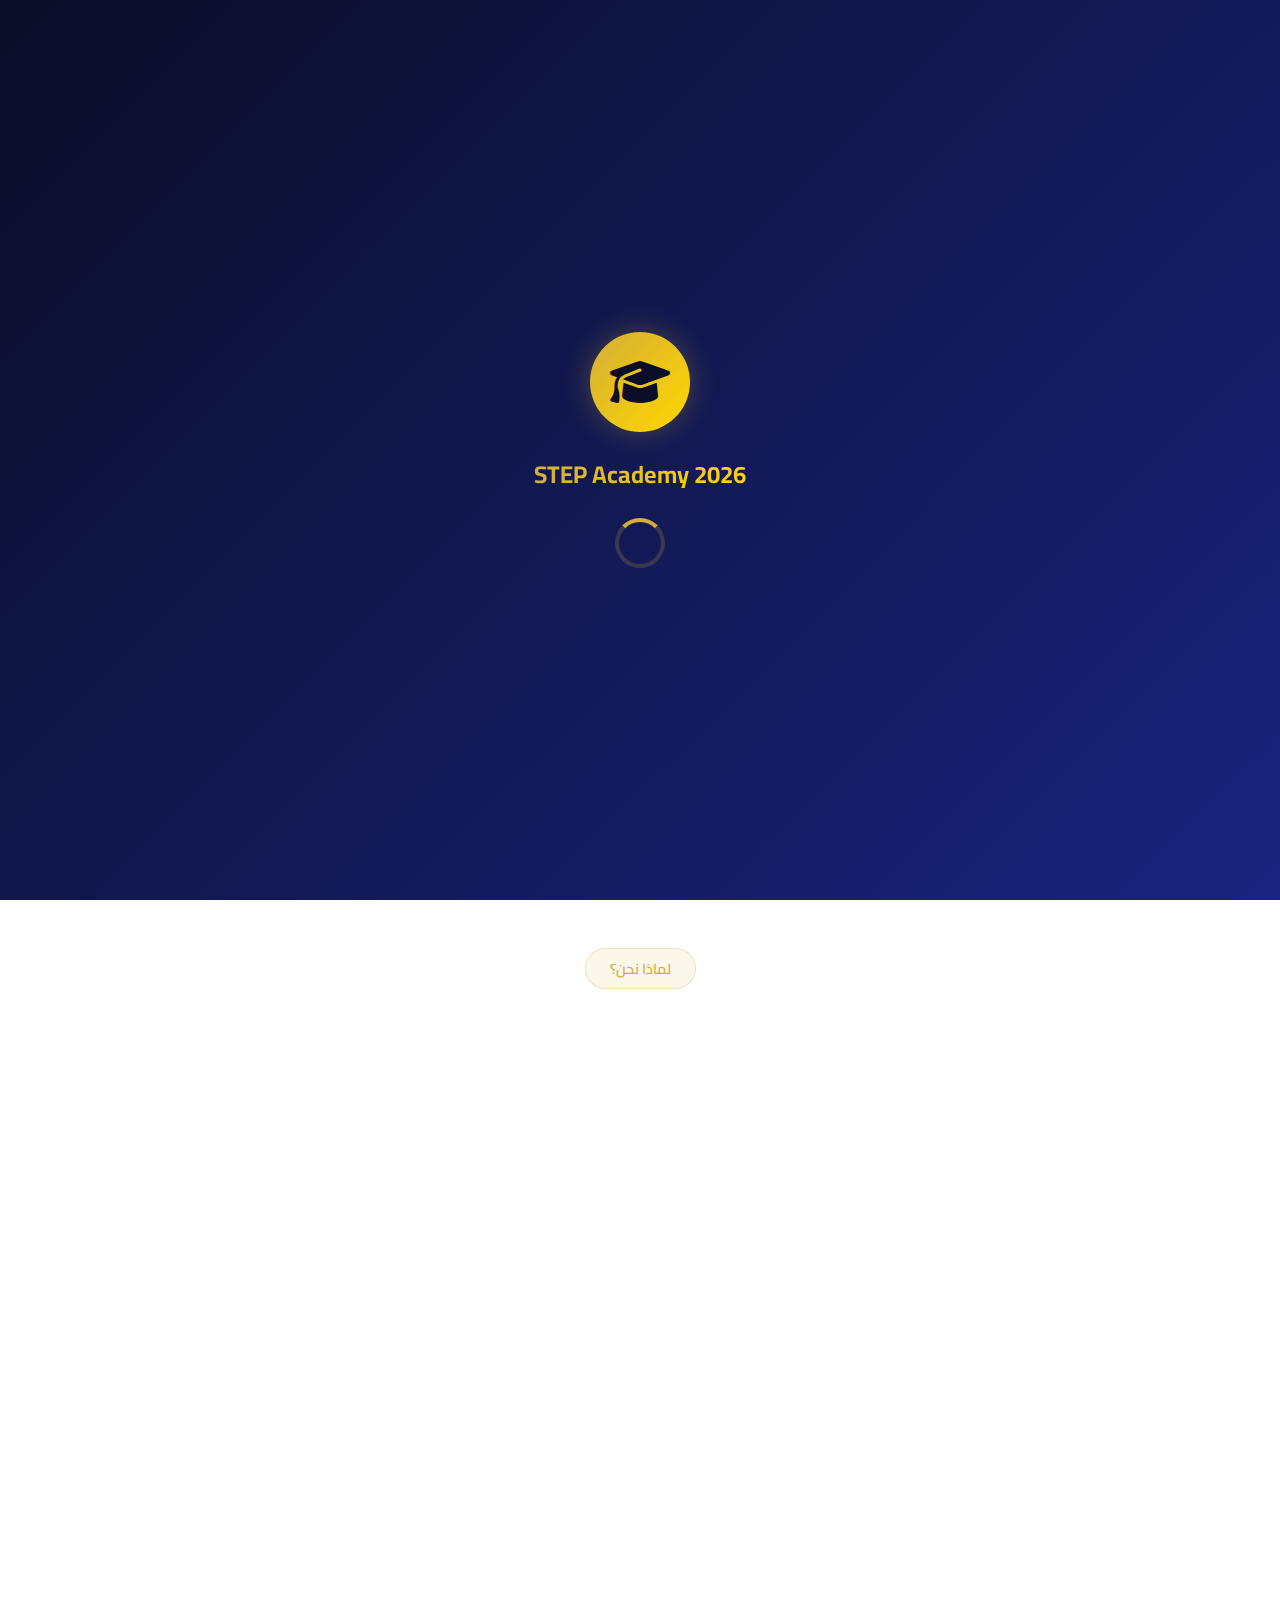
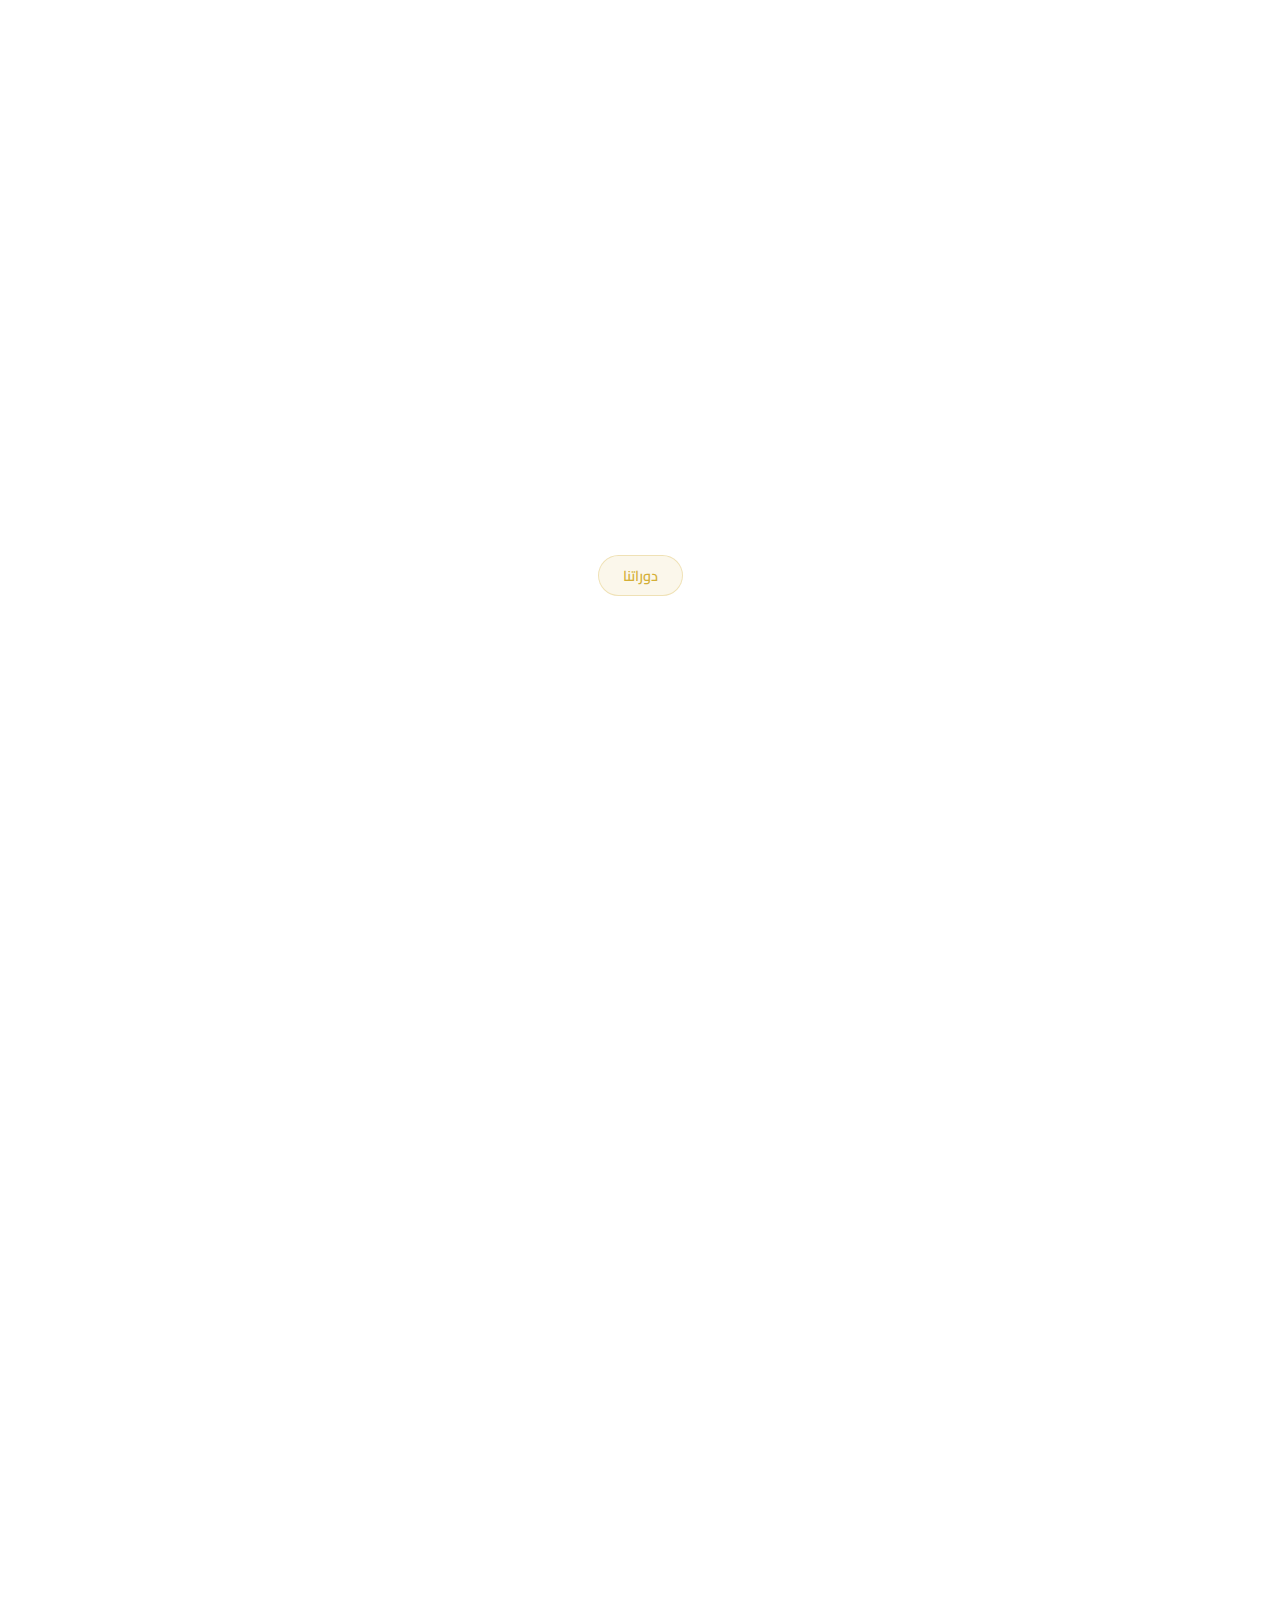
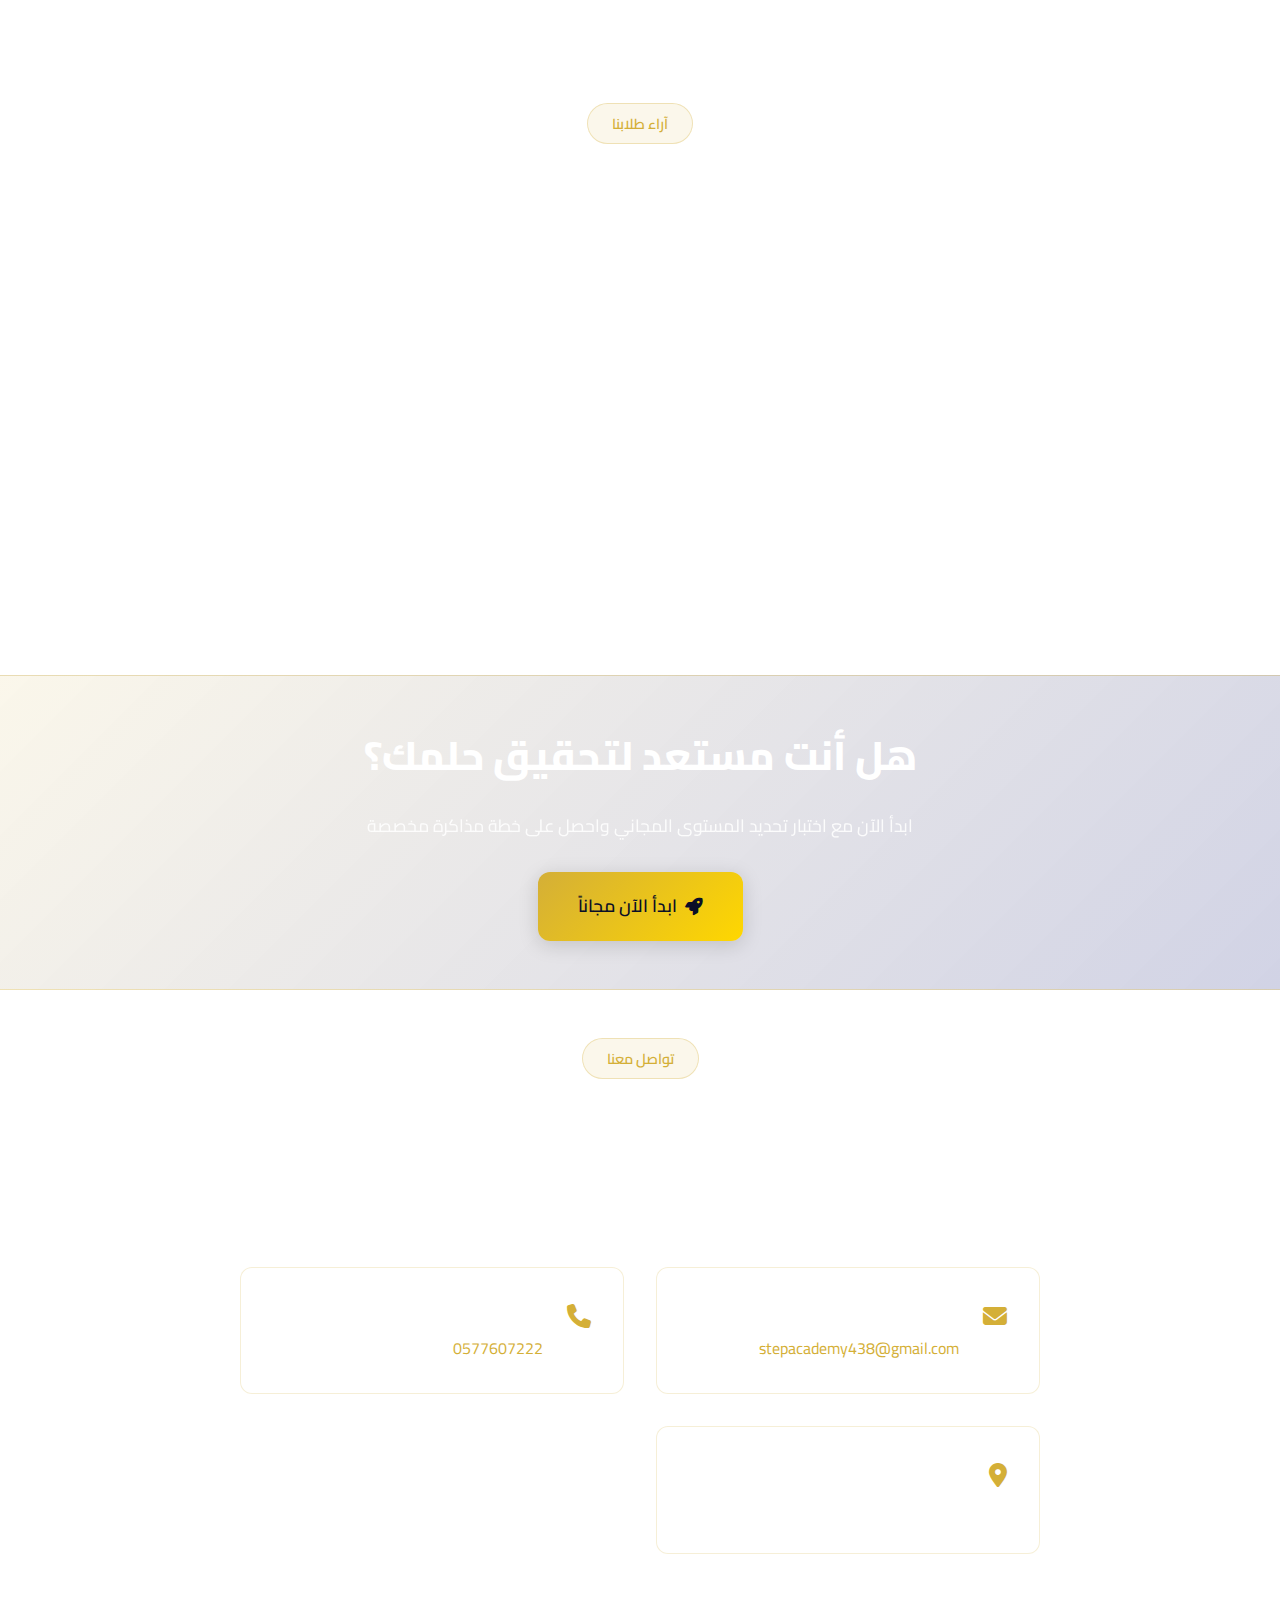
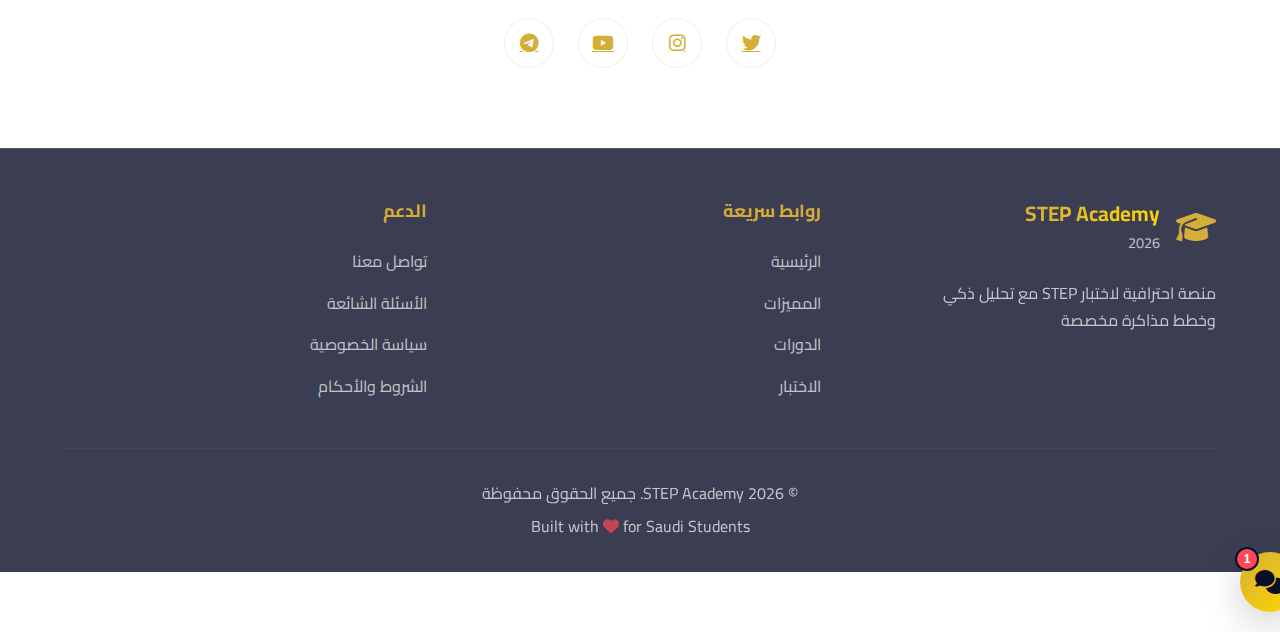
<file: index.html>
<!DOCTYPE html>
<html lang="ar" dir="rtl">
<head>
    <meta charset="UTF-8">
    <meta name="viewport" content="width=device-width, initial-scale=1.0, viewport-fit=cover">
    <meta name="description" content="منصة STEP Academy 2026 - احترافية لاختبار تحديد المستوى STEP مع تحليل ذكي وخطط مذاكرة مخصصة">
    <meta name="keywords" content="STEP, اختبار ستيب, تحديد المستوى, دورات انجليزي, أكاديمية عايد">
    <meta name="author" content="STEP Academy 2026">
    <meta name="theme-color" content="#D4AF37">
    
    <!-- PWA Meta Tags -->
    <meta name="mobile-web-app-capable" content="yes">
    <meta name="apple-mobile-web-app-capable" content="yes">
    <meta name="apple-mobile-web-app-status-bar-style" content="black-translucent">
    <meta name="apple-mobile-web-app-title" content="STEP 2026">
    
    <!-- Open Graph / Social -->
    <meta property="og:type" content="website">
    <meta property="og:title" content="STEP Academy 2026 - أكاديمية ستيب">
    <meta property="og:description" content="اختبار تحديد المستوى الذكي مع خطط مذاكرة مخصصة">
    <meta property="og:image" content="/icons/icon-512x512.png">
    
    <title>STEP Academy 2026 - أكاديمية ستيب | اختبار تحديد المستوى</title>
    
    <!-- Fonts -->
    <link rel="preconnect" href="https://fonts.googleapis.com">
    <link rel="preconnect" href="https://fonts.gstatic.com" crossorigin>
    <link href="https://fonts.googleapis.com/css2?family=Cairo:wght@300;400;500;600;700;800;900&family=Tajawal:wght@300;400;500;700;900&display=swap" rel="stylesheet">
    
    <!-- Font Awesome -->
    <link rel="stylesheet" href="https://cdn.jsdelivr.net/npm/@fortawesome/fontawesome-free@6.4.0/css/all.min.css">
    
    <!-- Manifest -->
    <link rel="manifest" href="/manifest.json">
    
    <!-- Icons -->
    <link rel="icon" type="image/png" sizes="32x32" href="/icons/icon-72x72.png">
    <link rel="apple-touch-icon" href="/icons/icon-192x192.png">
    
    <!-- Stylesheet -->
    <link rel="stylesheet" href="/css/styles.css">
</head>
<body>
    <!-- Install PWA Banner -->
    <div id="installBanner" class="install-banner hidden">
        <div class="install-content">
            <i class="fas fa-download"></i>
            <div class="install-text">
                <h4>ثبّت التطبيق</h4>
                <p>للحصول على أفضل تجربة</p>
            </div>
            <button id="installBtn" class="btn-install">تثبيت</button>
            <button id="dismissInstall" class="btn-dismiss">&times;</button>
        </div>
    </div>

    <!-- Loading Screen -->
    <div id="loadingScreen" class="loading-screen">
        <div class="loading-content">
            <div class="logo-loader">
                <i class="fas fa-graduation-cap"></i>
            </div>
            <h2 class="loading-text">STEP Academy 2026</h2>
            <div class="loading-spinner"></div>
        </div>
    </div>

    <!-- Header -->
    <header class="header">
        <nav class="navbar">
            <div class="container">
                <div class="nav-brand">
                    <i class="fas fa-graduation-cap brand-icon"></i>
                    <div class="brand-text">
                        <h1>STEP Academy</h1>
                        <span>2026</span>
                    </div>
                </div>
                <button class="nav-toggle" id="navToggle">
                    <span></span>
                    <span></span>
                    <span></span>
                </button>
                <ul class="nav-menu" id="navMenu">
                    <li><a href="#home" class="nav-link active">الرئيسية</a></li>
                    <li><a href="#features" class="nav-link">المميزات</a></li>
                    <li><a href="#courses" class="nav-link">الدورات</a></li>
                    <li><a href="#testimonials" class="nav-link">التقييمات</a></li>
                    <li><a href="#contact" class="nav-link">تواصل معنا</a></li>
                    <li><a href="dashboard.html" class="nav-link"><i class="fas fa-user-circle"></i> حسابي</a></li>
                </ul>
            </div>
        </nav>
    </header>

    <!-- Hero Section -->
    <section id="home" class="hero">
        <div class="hero-background">
            <div class="animated-bg"></div>
        </div>
        <div class="container">
            <div class="hero-content">
                <div class="hero-badge">
                    <i class="fas fa-star"></i>
                    <span>أكثر من 100,000 طالب اجتازوا STEP معنا</span>
                </div>
                <h2 class="hero-title">
                    حقق حلمك في 
                    <span class="highlight">اختبار STEP</span>
                </h2>
                <p class="hero-description">
                    منصة احترافية متكاملة لاختبار تحديد المستوى مع تحليل ذكي وخطط مذاكرة مخصصة لكل طالب
                </p>
                <div class="hero-stats">
                    <div class="stat-item">
                        <i class="fas fa-trophy"></i>
                        <div>
                            <h3>95%</h3>
                            <p>نسبة النجاح</p>
                        </div>
                    </div>
                    <div class="stat-item">
                        <i class="fas fa-users"></i>
                        <div>
                            <h3>100K+</h3>
                            <p>طالب متميز</p>
                        </div>
                    </div>
                    <div class="stat-item">
                        <i class="fas fa-book"></i>
                        <div>
                            <h3>100+</h3>
                            <p>نموذج تدريبي</p>
                        </div>
                    </div>
                </div>
                <div class="hero-actions">
                    <a href="captcha.html" class="btn btn-primary">
                        <i class="fas fa-play-circle"></i>
                        ابدأ اختبار تحديد المستوى
                    </a>
                    <a href="#courses" class="btn btn-secondary">
                        <i class="fas fa-book-open"></i>
                        تصفح الدورات
                    </a>
                </div>
            </div>
        </div>
        <div class="scroll-indicator">
            <i class="fas fa-chevron-down"></i>
        </div>
    </section>

    <!-- Features Section -->
    <section id="features" class="features">
        <div class="container">
            <div class="section-header">
                <span class="section-label">لماذا نحن؟</span>
                <h2 class="section-title">مميزات منصة STEP Academy</h2>
                <p class="section-description">نقدم لك تجربة تعليمية متميزة مع أحدث التقنيات</p>
            </div>
            <div class="features-grid">
                <div class="feature-card">
                    <div class="feature-icon">
                        <i class="fas fa-brain"></i>
                    </div>
                    <h3>اختبار ذكي</h3>
                    <p>نظام تحديد مستوى ذكي يتكيف مع قدراتك ويقيّم مهاراتك بدقة في Grammar, Reading, Listening</p>
                </div>
                <div class="feature-card">
                    <div class="feature-icon">
                        <i class="fas fa-chart-line"></i>
                    </div>
                    <h3>تحليل شامل</h3>
                    <p>تقارير تفصيلية وتحليل دقيق لأدائك مع رسوم بيانية توضح نقاط القوة والضعف</p>
                </div>
                <div class="feature-card">
                    <div class="feature-icon">
                        <i class="fas fa-calendar-alt"></i>
                    </div>
                    <h3>خطة مذاكرة</h3>
                    <p>خطة مذاكرة مخصصة لك بناءً على نتائج اختبارك لتحسين أدائك</p>
                </div>
                <div class="feature-card">
                    <div class="feature-icon">
                        <i class="fas fa-graduation-cap"></i>
                    </div>
                    <h3>دورات متنوعة</h3>
                    <p>3 باقات تدريبية تناسب جميع المستويات: الأساسية، المتقدمة، VIP</p>
                </div>
                <div class="feature-card">
                    <div class="feature-icon">
                        <i class="fas fa-gamepad"></i>
                    </div>
                    <h3>نظام النقاط</h3>
                    <p>اكسب نقاط وشارات إنجاز وتنافس مع الطلاب الآخرين</p>
                </div>
                <div class="feature-card">
                    <div class="feature-icon">
                        <i class="fas fa-gift"></i>
                    </div>
                    <h3>برنامج الإحالة</h3>
                    <p>احصل على مكافآت قيمة عند دعوة أصدقائك للمنصة</p>
                </div>
                <div class="feature-card">
                    <div class="feature-icon">
                        <i class="fas fa-mobile-alt"></i>
                    </div>
                    <h3>PWA</h3>
                    <p>ثبّت التطبيق على جهازك واستخدمه حتى بدون إنترنت</p>
                </div>
                <div class="feature-card">
                    <div class="feature-icon">
                        <i class="fas fa-robot"></i>
                    </div>
                    <h3>مساعد ذكي</h3>
                    <p>Chatbot يجيب على استفساراتك على مدار الساعة</p>
                </div>
            </div>
        </div>
    </section>

    <!-- Courses Preview -->
    <section id="courses" class="courses-preview">
        <div class="container">
            <div class="section-header">
                <span class="section-label">دوراتنا</span>
                <h2 class="section-title">اختر الباقة المناسبة لك</h2>
                <p class="section-description">3 باقات مصممة لتحقيق هدفك في اختبار STEP</p>
            </div>
            <div class="courses-grid">
                <!-- Basic Package -->
                <div class="course-card">
                    <div class="course-badge">الأكثر شعبية</div>
                    <div class="course-header">
                        <i class="fas fa-book"></i>
                        <h3>الباقة الأساسية</h3>
                        <div class="price">
                            <span class="currency">ر.س</span>
                            <span class="amount">299</span>
                        </div>
                    </div>
                    <ul class="course-features">
                        <li><i class="fas fa-check"></i> 15 محاضرة تعليمية</li>
                        <li><i class="fas fa-check"></i> 30 نموذج تدريبي</li>
                        <li><i class="fas fa-check"></i> ملف 1300 كلمة</li>
                        <li><i class="fas fa-check"></i> دعم فني</li>
                        <li><i class="fas fa-check"></i> شهادة إتمام</li>
                    </ul>
                    <a href="courses.html" class="btn btn-outline">التفاصيل</a>
                </div>

                <!-- Advanced Package -->
                <div class="course-card featured">
                    <div class="course-badge">الأفضل قيمة</div>
                    <div class="course-header">
                        <i class="fas fa-star"></i>
                        <h3>الباقة المتقدمة</h3>
                        <div class="price">
                            <span class="currency">ر.س</span>
                            <span class="amount">599</span>
                        </div>
                    </div>
                    <ul class="course-features">
                        <li><i class="fas fa-check"></i> 25 محاضرة تعليمية</li>
                        <li><i class="fas fa-check"></i> 50 نموذج تدريبي</li>
                        <li><i class="fas fa-check"></i> متابعة أسبوعية</li>
                        <li><i class="fas fa-check"></i> جلسات Q&A</li>
                        <li><i class="fas fa-check"></i> مكتبة موارد</li>
                        <li><i class="fas fa-check"></i> أولوية دعم</li>
                    </ul>
                    <a href="courses.html" class="btn btn-primary">التفاصيل</a>
                </div>

                <!-- VIP Package -->
                <div class="course-card">
                    <div class="course-badge vip">VIP حصري</div>
                    <div class="course-header">
                        <i class="fas fa-crown"></i>
                        <h3>الباقة VIP</h3>
                        <div class="price">
                            <span class="currency">ر.س</span>
                            <span class="amount">999</span>
                        </div>
                    </div>
                    <ul class="course-features">
                        <li><i class="fas fa-check"></i> 35 محاضرة تعليمية</li>
                        <li><i class="fas fa-check"></i> 100 نموذج تدريبي</li>
                        <li><i class="fas fa-check"></i> مستشار خاص</li>
                        <li><i class="fas fa-check"></i> جلسات فردية</li>
                        <li><i class="fas fa-check"></i> ضمان النجاح</li>
                        <li><i class="fas fa-check"></i> دعم VIP 24/7</li>
                        <li><i class="fas fa-check"></i> محتوى حصري</li>
                    </ul>
                    <a href="courses.html" class="btn btn-outline">التفاصيل</a>
                </div>
            </div>
        </div>
    </section>

    <!-- Testimonials -->
    <section id="testimonials" class="testimonials">
        <div class="container">
            <div class="section-header">
                <span class="section-label">آراء طلابنا</span>
                <h2 class="section-title">قصص النجاح</h2>
                <p class="section-description">اكتشف تجارب الطلاب الذين حققوا أهدافهم معنا</p>
            </div>
            <div class="testimonials-slider">
                <div class="testimonial-card">
                    <div class="testimonial-header">
                        <div class="avatar">
                            <i class="fas fa-user"></i>
                        </div>
                        <div>
                            <h4>أفنان فيصل عابد</h4>
                            <div class="rating">
                                <i class="fas fa-star"></i>
                                <i class="fas fa-star"></i>
                                <i class="fas fa-star"></i>
                                <i class="fas fa-star"></i>
                                <i class="fas fa-star"></i>
                            </div>
                        </div>
                    </div>
                    <p>"شكراً لكم على المجهود الرائع! المحاضرات واضحة والشرح ممتاز. حصلت على 85 في STEP"</p>
                    <div class="score">درجة: 85/100</div>
                </div>

                <div class="testimonial-card">
                    <div class="testimonial-header">
                        <div class="avatar">
                            <i class="fas fa-user"></i>
                        </div>
                        <div>
                            <h4>تمارا</h4>
                            <div class="rating">
                                <i class="fas fa-star"></i>
                                <i class="fas fa-star"></i>
                                <i class="fas fa-star"></i>
                                <i class="fas fa-star"></i>
                                <i class="fas fa-star"></i>
                            </div>
                        </div>
                    </div>
                    <p>"الله يسهل عليكم حياتكم مثل ما سهلتوا علينا STEP 🥹 منصة احترافية ونتائج مذهلة"</p>
                    <div class="score">درجة: 92/100</div>
                </div>

                <div class="testimonial-card">
                    <div class="testimonial-header">
                        <div class="avatar">
                            <i class="fas fa-user"></i>
                        </div>
                        <div>
                            <h4>محمد خالد الغامدي</h4>
                            <div class="rating">
                                <i class="fas fa-star"></i>
                                <i class="fas fa-star"></i>
                                <i class="fas fa-star"></i>
                                <i class="fas fa-star"></i>
                                <i class="fas fa-star"></i>
                            </div>
                        </div>
                    </div>
                    <p>"ما أقول إلا الله يجزاكم الخير. دورة ممتازة وشرح مفهوم بطريقة سهلة ومبسطة"</p>
                    <div class="score">درجة: 88/100</div>
                </div>
            </div>
        </div>
    </section>

    <!-- CTA Section -->
    <section class="cta">
        <div class="container">
            <div class="cta-content">
                <h2>هل أنت مستعد لتحقيق حلمك؟</h2>
                <p>ابدأ الآن مع اختبار تحديد المستوى المجاني واحصل على خطة مذاكرة مخصصة</p>
                <a href="captcha.html" class="btn btn-primary btn-lg">
                    <i class="fas fa-rocket"></i>
                    ابدأ الآن مجاناً
                </a>
            </div>
        </div>
    </section>

    <!-- Contact Section -->
    <section id="contact" class="contact">
        <div class="container">
            <div class="section-header">
                <span class="section-label">تواصل معنا</span>
                <h2 class="section-title">لديك استفسار؟</h2>
                <p class="section-description">نحن هنا لمساعدتك في تحقيق أهدافك</p>
            </div>
            <div class="contact-content">
                <div class="contact-info">
                    <div class="info-item">
                        <i class="fas fa-envelope"></i>
                        <div>
                            <h4>البريد الإلكتروني</h4>
                            <a href="mailto:stepacademy438@gmail.com">stepacademy438@gmail.com</a>
                        </div>
                    </div>
                    <div class="info-item">
                        <i class="fas fa-phone"></i>
                        <div>
                            <h4>الهاتف</h4>
                            <a href="tel:+966577607222">0577607222</a>
                        </div>
                    </div>
                    <div class="info-item">
                        <i class="fas fa-map-marker-alt"></i>
                        <div>
                            <h4>الموقع</h4>
                            <p>المملكة العربية السعودية</p>
                        </div>
                    </div>
                    <div class="social-links">
                        <a href="#" class="social-link"><i class="fab fa-twitter"></i></a>
                        <a href="#" class="social-link"><i class="fab fa-instagram"></i></a>
                        <a href="#" class="social-link"><i class="fab fa-youtube"></i></a>
                        <a href="#" class="social-link"><i class="fab fa-telegram"></i></a>
                    </div>
                </div>
            </div>
        </div>
    </section>

    <!-- Footer -->
    <footer class="footer">
        <div class="container">
            <div class="footer-content">
                <div class="footer-brand">
                    <div class="brand">
                        <i class="fas fa-graduation-cap"></i>
                        <div>
                            <h3>STEP Academy</h3>
                            <span>2026</span>
                        </div>
                    </div>
                    <p>منصة احترافية لاختبار STEP مع تحليل ذكي وخطط مذاكرة مخصصة</p>
                </div>
                <div class="footer-links">
                    <h4>روابط سريعة</h4>
                    <ul>
                        <li><a href="#home">الرئيسية</a></li>
                        <li><a href="#features">المميزات</a></li>
                        <li><a href="courses.html">الدورات</a></li>
                        <li><a href="captcha.html">الاختبار</a></li>
                    </ul>
                </div>
                <div class="footer-links">
                    <h4>الدعم</h4>
                    <ul>
                        <li><a href="#contact">تواصل معنا</a></li>
                        <li><a href="#">الأسئلة الشائعة</a></li>
                        <li><a href="#">سياسة الخصوصية</a></li>
                        <li><a href="#">الشروط والأحكام</a></li>
                    </ul>
                </div>
            </div>
            <div class="footer-bottom">
                <p>&copy; 2026 STEP Academy. جميع الحقوق محفوظة</p>
                <p>Built with <i class="fas fa-heart"></i> for Saudi Students</p>
            </div>
        </div>
    </footer>

    <!-- Chatbot -->
    <div id="chatbot" class="chatbot">
        <div class="chatbot-header">
            <i class="fas fa-robot"></i>
            <span>المساعد الذكي</span>
            <button id="closeChatbot"><i class="fas fa-times"></i></button>
        </div>
        <div class="chatbot-messages" id="chatMessages">
            <div class="bot-message">
                مرحباً بك في STEP Academy! 👋<br>
                كيف يمكنني مساعدتك اليوم؟
            </div>
        </div>
        <div class="chatbot-input">
            <input type="text" id="chatInput" placeholder="اكتب سؤالك هنا...">
            <button id="sendMessage"><i class="fas fa-paper-plane"></i></button>
        </div>
    </div>
    <button id="chatbotToggle" class="chatbot-toggle">
        <i class="fas fa-comments"></i>
        <span class="chat-badge">1</span>
    </button>

    <!-- Scripts -->
    <script src="/js/app.js"></script>
</body>
</html>
</file>
<file: css/styles.css>
/* ========================================
   STEP Academy 2026 - Main Stylesheet
   Design: Glassmorphism + Golden Theme
   ======================================== */

:root {
  /* Colors */
  --primary-gold: #D4AF37;
  --secondary-gold: #FFD700;
  --accent-gold: #F4C430;
  --dark-blue: #0a0e27;
  --navy-blue: #1a237e;
  --deep-purple: #1a1a2e;
  --glass-white: rgba(255, 255, 255, 0.1);
  --glass-white-hover: rgba(255, 255, 255, 0.15);
  
  /* Typography */
  --font-primary: 'Cairo', sans-serif;
  --font-secondary: 'Tajawal', sans-serif;
  
  /* Spacing */
  --spacing-xs: 0.5rem;
  --spacing-sm: 1rem;
  --spacing-md: 1.5rem;
  --spacing-lg: 2rem;
  --spacing-xl: 3rem;
  
  /* Transitions */
  --transition-fast: 0.2s ease;
  --transition-normal: 0.3s ease;
  --transition-slow: 0.5s ease;
  
  /* Shadows */
  --shadow-sm: 0 2px 10px rgba(0, 0, 0, 0.1);
  --shadow-md: 0 4px 20px rgba(0, 0, 0, 0.15);
  --shadow-lg: 0 10px 40px rgba(0, 0, 0, 0.2);
  --shadow-gold: 0 0 30px rgba(212, 175, 55, 0.3);
  
  /* Border Radius */
  --radius-sm: 8px;
  --radius-md: 12px;
  --radius-lg: 20px;
  --radius-xl: 30px;
}

/* ========================================
   Reset & Base Styles
   ======================================== */

* {
  margin: 0;
  padding: 0;
  box-sizing: border-box;
}

html {
  scroll-behavior: smooth;
  font-size: 16px;
}

body {
  font-family: var(--font-primary);
  background: linear-gradient(135deg, var(--dark-blue) 0%, var(--deep-purple) 50%, var(--navy-blue) 100%);
  background-attachment: fixed;
  color: #ffffff;
  line-height: 1.6;
  overflow-x: hidden;
  min-height: 100vh;
}

/* ========================================
   Loading Screen
   ======================================== */

.loading-screen {
  position: fixed;
  top: 0;
  left: 0;
  width: 100%;
  height: 100%;
  background: linear-gradient(135deg, var(--dark-blue), var(--navy-blue));
  display: flex;
  align-items: center;
  justify-content: center;
  z-index: 10000;
  transition: opacity 0.5s ease, visibility 0.5s ease;
}

.loading-screen.hidden {
  opacity: 0;
  visibility: hidden;
}

.loading-content {
  text-align: center;
}

.logo-loader {
  width: 100px;
  height: 100px;
  background: linear-gradient(135deg, var(--primary-gold), var(--secondary-gold));
  border-radius: 50%;
  display: flex;
  align-items: center;
  justify-content: center;
  margin: 0 auto var(--spacing-md);
  animation: pulse 2s ease-in-out infinite;
  box-shadow: var(--shadow-gold);
}

.logo-loader i {
  font-size: 3rem;
  color: var(--dark-blue);
}

.loading-text {
  font-size: 1.5rem;
  font-weight: 700;
  background: linear-gradient(90deg, var(--primary-gold), var(--secondary-gold));
  -webkit-background-clip: text;
  -webkit-text-fill-color: transparent;
  background-clip: text;
  margin-bottom: var(--spacing-md);
}

.loading-spinner {
  width: 50px;
  height: 50px;
  border: 4px solid rgba(212, 175, 55, 0.2);
  border-top-color: var(--primary-gold);
  border-radius: 50%;
  margin: 0 auto;
  animation: spin 1s linear infinite;
}

@keyframes pulse {
  0%, 100% { transform: scale(1); }
  50% { transform: scale(1.1); }
}

@keyframes spin {
  to { transform: rotate(360deg); }
}

/* ========================================
   Install PWA Banner
   ======================================== */

.install-banner {
  position: fixed;
  bottom: 0;
  left: 0;
  right: 0;
  background: rgba(26, 35, 126, 0.95);
  backdrop-filter: blur(10px);
  padding: var(--spacing-md);
  z-index: 9000;
  transform: translateY(100%);
  transition: transform var(--transition-normal);
  box-shadow: 0 -4px 20px rgba(0, 0, 0, 0.3);
}

.install-banner:not(.hidden) {
  transform: translateY(0);
}

.install-banner.hidden {
  display: none;
}

.install-content {
  display: flex;
  align-items: center;
  gap: var(--spacing-md);
  max-width: 1200px;
  margin: 0 auto;
}

.install-content i {
  font-size: 2rem;
  color: var(--primary-gold);
}

.install-text h4 {
  font-size: 1.1rem;
  margin-bottom: 0.25rem;
}

.install-text p {
  font-size: 0.9rem;
  opacity: 0.8;
}

.btn-install {
  padding: 0.75rem 1.5rem;
  background: linear-gradient(135deg, var(--primary-gold), var(--secondary-gold));
  color: var(--dark-blue);
  border: none;
  border-radius: var(--radius-md);
  font-weight: 600;
  cursor: pointer;
  transition: var(--transition-fast);
  margin-right: auto;
}

.btn-install:hover {
  transform: translateY(-2px);
  box-shadow: var(--shadow-gold);
}

.btn-dismiss {
  background: none;
  border: none;
  color: white;
  font-size: 1.5rem;
  cursor: pointer;
  padding: 0.5rem;
  opacity: 0.7;
  transition: var(--transition-fast);
}

.btn-dismiss:hover {
  opacity: 1;
}

/* ========================================
   Header & Navigation
   ======================================== */

.header {
  position: fixed;
  top: 0;
  left: 0;
  right: 0;
  z-index: 1000;
  background: rgba(10, 14, 39, 0.8);
  backdrop-filter: blur(10px);
  border-bottom: 1px solid rgba(212, 175, 55, 0.1);
  transition: var(--transition-normal);
}

.header.scrolled {
  background: rgba(10, 14, 39, 0.95);
  box-shadow: var(--shadow-md);
}

.navbar {
  padding: var(--spacing-md) 0;
}

.container {
  max-width: 1200px;
  margin: 0 auto;
  padding: 0 var(--spacing-md);
}

.navbar .container {
  display: flex;
  align-items: center;
  justify-content: space-between;
}

.nav-brand {
  display: flex;
  align-items: center;
  gap: var(--spacing-sm);
  text-decoration: none;
}

.brand-icon {
  font-size: 2rem;
  color: var(--primary-gold);
}

.brand-text h1 {
  font-size: 1.3rem;
  font-weight: 700;
  background: linear-gradient(90deg, var(--primary-gold), var(--secondary-gold));
  -webkit-background-clip: text;
  -webkit-text-fill-color: transparent;
  background-clip: text;
  line-height: 1.2;
}

.brand-text span {
  font-size: 0.9rem;
  color: rgba(255, 255, 255, 0.7);
  font-weight: 500;
}

.nav-toggle {
  display: none;
  flex-direction: column;
  gap: 5px;
  background: none;
  border: none;
  cursor: pointer;
  padding: 0.5rem;
}

.nav-toggle span {
  width: 25px;
  height: 3px;
  background: var(--primary-gold);
  border-radius: 2px;
  transition: var(--transition-fast);
}

.nav-menu {
  display: flex;
  list-style: none;
  gap: var(--spacing-lg);
  align-items: center;
}

.nav-link {
  color: rgba(255, 255, 255, 0.8);
  text-decoration: none;
  font-weight: 500;
  padding: 0.5rem 1rem;
  border-radius: var(--radius-sm);
  transition: var(--transition-fast);
  position: relative;
}

.nav-link:hover,
.nav-link.active {
  color: var(--primary-gold);
  background: rgba(212, 175, 55, 0.1);
}

.nav-link::after {
  content: '';
  position: absolute;
  bottom: 0;
  left: 50%;
  transform: translateX(-50%) scaleX(0);
  width: 80%;
  height: 2px;
  background: var(--primary-gold);
  transition: var(--transition-fast);
}

.nav-link:hover::after,
.nav-link.active::after {
  transform: translateX(-50%) scaleX(1);
}

/* ========================================
   Hero Section
   ======================================== */

.hero {
  position: relative;
  min-height: 100vh;
  display: flex;
  align-items: center;
  padding: calc(80px + var(--spacing-xl)) var(--spacing-md) var(--spacing-xl);
  overflow: hidden;
}

.hero-background {
  position: absolute;
  top: 0;
  left: 0;
  width: 100%;
  height: 100%;
  z-index: -1;
}

.animated-bg {
  position: absolute;
  width: 100%;
  height: 100%;
  background: 
    radial-gradient(circle at 20% 50%, rgba(212, 175, 55, 0.1) 0%, transparent 50%),
    radial-gradient(circle at 80% 80%, rgba(255, 215, 0, 0.1) 0%, transparent 50%),
    radial-gradient(circle at 40% 20%, rgba(26, 35, 126, 0.3) 0%, transparent 50%);
  animation: float 20s ease-in-out infinite;
}

@keyframes float {
  0%, 100% { transform: translate(0, 0) rotate(0deg); }
  33% { transform: translate(30px, -30px) rotate(5deg); }
  66% { transform: translate(-30px, 30px) rotate(-5deg); }
}

.hero-content {
  max-width: 800px;
  margin: 0 auto;
  text-align: center;
  position: relative;
  z-index: 1;
}

.hero-badge {
  display: inline-flex;
  align-items: center;
  gap: var(--spacing-xs);
  background: rgba(212, 175, 55, 0.1);
  backdrop-filter: blur(10px);
  padding: 0.75rem 1.5rem;
  border-radius: var(--radius-xl);
  border: 1px solid rgba(212, 175, 55, 0.3);
  margin-bottom: var(--spacing-md);
  animation: slideDown 0.8s ease;
}

@keyframes slideDown {
  from {
    opacity: 0;
    transform: translateY(-20px);
  }
  to {
    opacity: 1;
    transform: translateY(0);
  }
}

.hero-badge i {
  color: var(--secondary-gold);
}

.hero-title {
  font-size: clamp(2rem, 5vw, 3.5rem);
  font-weight: 900;
  line-height: 1.2;
  margin-bottom: var(--spacing-md);
  animation: fadeInUp 1s ease;
}

@keyframes fadeInUp {
  from {
    opacity: 0;
    transform: translateY(30px);
  }
  to {
    opacity: 1;
    transform: translateY(0);
  }
}

.highlight {
  background: linear-gradient(90deg, var(--primary-gold), var(--secondary-gold));
  -webkit-background-clip: text;
  -webkit-text-fill-color: transparent;
  background-clip: text;
  position: relative;
}

.hero-description {
  font-size: clamp(1rem, 2vw, 1.25rem);
  opacity: 0.9;
  margin-bottom: var(--spacing-xl);
  line-height: 1.8;
  animation: fadeInUp 1.2s ease;
}

.hero-stats {
  display: flex;
  justify-content: center;
  gap: var(--spacing-lg);
  margin-bottom: var(--spacing-xl);
  flex-wrap: wrap;
  animation: fadeInUp 1.4s ease;
}

.stat-item {
  display: flex;
  align-items: center;
  gap: var(--spacing-sm);
  background: rgba(255, 255, 255, 0.05);
  backdrop-filter: blur(10px);
  padding: var(--spacing-md) var(--spacing-lg);
  border-radius: var(--radius-md);
  border: 1px solid rgba(212, 175, 55, 0.2);
}

.stat-item i {
  font-size: 2rem;
  color: var(--primary-gold);
}

.stat-item h3 {
  font-size: 1.8rem;
  font-weight: 700;
  color: var(--secondary-gold);
  margin-bottom: 0.25rem;
}

.stat-item p {
  font-size: 0.9rem;
  opacity: 0.8;
}

.hero-actions {
  display: flex;
  gap: var(--spacing-md);
  justify-content: center;
  flex-wrap: wrap;
  animation: fadeInUp 1.6s ease;
}

.btn {
  display: inline-flex;
  align-items: center;
  gap: var(--spacing-xs);
  padding: 1rem 2rem;
  border-radius: var(--radius-md);
  font-weight: 600;
  font-size: 1rem;
  text-decoration: none;
  transition: var(--transition-fast);
  cursor: pointer;
  border: none;
  font-family: var(--font-primary);
}

.btn-primary {
  background: linear-gradient(135deg, var(--primary-gold), var(--secondary-gold));
  color: var(--dark-blue);
  box-shadow: var(--shadow-md);
}

.btn-primary:hover {
  transform: translateY(-3px);
  box-shadow: var(--shadow-gold);
}

.btn-secondary {
  background: rgba(255, 255, 255, 0.1);
  backdrop-filter: blur(10px);
  color: white;
  border: 1px solid rgba(212, 175, 55, 0.3);
}

.btn-secondary:hover {
  background: rgba(255, 255, 255, 0.15);
  border-color: var(--primary-gold);
}

.btn-outline {
  background: transparent;
  border: 2px solid var(--primary-gold);
  color: var(--primary-gold);
}

.btn-outline:hover {
  background: var(--primary-gold);
  color: var(--dark-blue);
}

.btn-lg {
  padding: 1.25rem 2.5rem;
  font-size: 1.1rem;
}

.scroll-indicator {
  position: absolute;
  bottom: var(--spacing-lg);
  left: 50%;
  transform: translateX(-50%);
  animation: bounce 2s infinite;
}

.scroll-indicator i {
  font-size: 2rem;
  color: var(--primary-gold);
  opacity: 0.7;
}

@keyframes bounce {
  0%, 20%, 50%, 80%, 100% { transform: translateX(-50%) translateY(0); }
  40% { transform: translateX(-50%) translateY(-10px); }
  60% { transform: translateX(-50%) translateY(-5px); }
}

/* ========================================
   Section Styles
   ======================================== */

section {
  padding: var(--spacing-xl) var(--spacing-md);
  position: relative;
}

.section-header {
  text-align: center;
  margin-bottom: var(--spacing-xl);
}

.section-label {
  display: inline-block;
  padding: 0.5rem 1.5rem;
  background: rgba(212, 175, 55, 0.1);
  color: var(--primary-gold);
  border-radius: var(--radius-xl);
  font-weight: 600;
  font-size: 0.9rem;
  margin-bottom: var(--spacing-md);
  border: 1px solid rgba(212, 175, 55, 0.3);
}

.section-title {
  font-size: clamp(2rem, 4vw, 2.5rem);
  font-weight: 800;
  margin-bottom: var(--spacing-md);
}

.section-description {
  font-size: 1.1rem;
  opacity: 0.8;
  max-width: 600px;
  margin: 0 auto;
}

/* ========================================
   Features Section
   ======================================== */

.features {
  background: rgba(255, 255, 255, 0.02);
}

.features-grid {
  display: grid;
  grid-template-columns: repeat(auto-fit, minmax(280px, 1fr));
  gap: var(--spacing-lg);
}

.feature-card {
  background: rgba(255, 255, 255, 0.05);
  backdrop-filter: blur(10px);
  padding: var(--spacing-lg);
  border-radius: var(--radius-lg);
  border: 1px solid rgba(212, 175, 55, 0.2);
  transition: var(--transition-normal);
  cursor: pointer;
}

.feature-card:hover {
  transform: translateY(-10px);
  background: rgba(255, 255, 255, 0.08);
  border-color: var(--primary-gold);
  box-shadow: var(--shadow-gold);
}

.feature-icon {
  width: 70px;
  height: 70px;
  background: linear-gradient(135deg, var(--primary-gold), var(--secondary-gold));
  border-radius: var(--radius-md);
  display: flex;
  align-items: center;
  justify-content: center;
  margin-bottom: var(--spacing-md);
  font-size: 2rem;
  color: var(--dark-blue);
}

.feature-card h3 {
  font-size: 1.3rem;
  margin-bottom: var(--spacing-sm);
  color: var(--secondary-gold);
}

.feature-card p {
  opacity: 0.8;
  line-height: 1.7;
}

/* ========================================
   Courses Section
   ======================================== */

.courses-preview {
  padding: var(--spacing-xl) var(--spacing-md);
}

.courses-grid {
  display: grid;
  grid-template-columns: repeat(auto-fit, minmax(320px, 1fr));
  gap: var(--spacing-lg);
  max-width: 1200px;
  margin: 0 auto;
}

.course-card {
  background: rgba(255, 255, 255, 0.05);
  backdrop-filter: blur(10px);
  border: 1px solid rgba(212, 175, 55, 0.2);
  border-radius: var(--radius-lg);
  padding: var(--spacing-lg);
  position: relative;
  transition: var(--transition-normal);
}

.course-card:hover {
  transform: translateY(-10px);
  box-shadow: var(--shadow-gold);
  border-color: var(--primary-gold);
}

.course-card.featured {
  border: 2px solid var(--primary-gold);
  background: rgba(212, 175, 55, 0.05);
  transform: scale(1.05);
}

.course-badge {
  position: absolute;
  top: -15px;
  right: 20px;
  background: linear-gradient(135deg, var(--primary-gold), var(--secondary-gold));
  color: var(--dark-blue);
  padding: 0.5rem 1.5rem;
  border-radius: var(--radius-xl);
  font-weight: 600;
  font-size: 0.85rem;
  box-shadow: var(--shadow-md);
}

.course-badge.vip {
  background: linear-gradient(135deg, #FFD700, #FFA500);
}

.course-header {
  text-align: center;
  margin-bottom: var(--spacing-lg);
  padding-bottom: var(--spacing-md);
  border-bottom: 1px solid rgba(212, 175, 55, 0.2);
}

.course-header i {
  font-size: 3rem;
  color: var(--primary-gold);
  margin-bottom: var(--spacing-sm);
}

.course-header h3 {
  font-size: 1.5rem;
  margin-bottom: var(--spacing-md);
}

.price {
  display: flex;
  align-items: flex-start;
  justify-content: center;
  gap: 0.5rem;
}

.currency {
  font-size: 1.2rem;
  color: var(--primary-gold);
  margin-top: 0.5rem;
}

.amount {
  font-size: 3rem;
  font-weight: 800;
  color: var(--secondary-gold);
}

.course-features {
  list-style: none;
  margin-bottom: var(--spacing-lg);
}

.course-features li {
  padding: var(--spacing-sm) 0;
  display: flex;
  align-items: center;
  gap: var(--spacing-sm);
  opacity: 0.9;
}

.course-features i {
  color: var(--primary-gold);
}

/* ========================================
   Testimonials Section
   ======================================== */

.testimonials {
  background: rgba(255, 255, 255, 0.02);
}

.testimonials-slider {
  display: grid;
  grid-template-columns: repeat(auto-fit, minmax(300px, 1fr));
  gap: var(--spacing-lg);
}

.testimonial-card {
  background: rgba(255, 255, 255, 0.05);
  backdrop-filter: blur(10px);
  padding: var(--spacing-lg);
  border-radius: var(--radius-lg);
  border: 1px solid rgba(212, 175, 55, 0.2);
  transition: var(--transition-normal);
}

.testimonial-card:hover {
  transform: translateY(-5px);
  border-color: var(--primary-gold);
}

.testimonial-header {
  display: flex;
  align-items: center;
  gap: var(--spacing-md);
  margin-bottom: var(--spacing-md);
}

.avatar {
  width: 60px;
  height: 60px;
  background: linear-gradient(135deg, var(--primary-gold), var(--secondary-gold));
  border-radius: 50%;
  display: flex;
  align-items: center;
  justify-content: center;
  font-size: 1.5rem;
  color: var(--dark-blue);
}

.testimonial-header h4 {
  font-size: 1.1rem;
  margin-bottom: 0.25rem;
}

.rating {
  display: flex;
  gap: 0.25rem;
}

.rating i {
  color: var(--secondary-gold);
  font-size: 0.9rem;
}

.testimonial-card p {
  line-height: 1.7;
  opacity: 0.9;
  margin-bottom: var(--spacing-md);
}

.score {
  display: inline-block;
  padding: 0.5rem 1rem;
  background: rgba(212, 175, 55, 0.1);
  color: var(--primary-gold);
  border-radius: var(--radius-sm);
  font-weight: 600;
  font-size: 0.9rem;
}

/* ========================================
   CTA Section
   ======================================== */

.cta {
  background: linear-gradient(135deg, rgba(212, 175, 55, 0.1), rgba(26, 35, 126, 0.2));
  border-top: 1px solid rgba(212, 175, 55, 0.3);
  border-bottom: 1px solid rgba(212, 175, 55, 0.3);
  text-align: center;
  padding: var(--spacing-xl) var(--spacing-md);
}

.cta-content h2 {
  font-size: clamp(1.8rem, 4vw, 2.5rem);
  font-weight: 800;
  margin-bottom: var(--spacing-md);
}

.cta-content p {
  font-size: 1.1rem;
  opacity: 0.9;
  margin-bottom: var(--spacing-lg);
  max-width: 600px;
  margin-left: auto;
  margin-right: auto;
}

/* ========================================
   Contact Section
   ======================================== */

.contact-content {
  max-width: 800px;
  margin: 0 auto;
}

.contact-info {
  display: grid;
  grid-template-columns: repeat(auto-fit, minmax(250px, 1fr));
  gap: var(--spacing-lg);
  margin-bottom: var(--spacing-lg);
}

.info-item {
  display: flex;
  align-items: flex-start;
  gap: var(--spacing-md);
  background: rgba(255, 255, 255, 0.05);
  padding: var(--spacing-lg);
  border-radius: var(--radius-md);
  border: 1px solid rgba(212, 175, 55, 0.2);
}

.info-item i {
  font-size: 1.5rem;
  color: var(--primary-gold);
  margin-top: 0.25rem;
}

.info-item h4 {
  font-size: 1.1rem;
  margin-bottom: 0.5rem;
}

.info-item a {
  color: var(--primary-gold);
  text-decoration: none;
  transition: var(--transition-fast);
}

.info-item a:hover {
  color: var(--secondary-gold);
}

.social-links {
  display: flex;
  gap: var(--spacing-md);
  justify-content: center;
  margin-top: var(--spacing-lg);
  grid-column: 1 / -1;
}

.social-link {
  width: 50px;
  height: 50px;
  background: rgba(255, 255, 255, 0.05);
  border: 1px solid rgba(212, 175, 55, 0.2);
  border-radius: 50%;
  display: flex;
  align-items: center;
  justify-content: center;
  color: var(--primary-gold);
  font-size: 1.2rem;
  transition: var(--transition-fast);
}

.social-link:hover {
  background: var(--primary-gold);
  color: var(--dark-blue);
  transform: translateY(-5px);
  box-shadow: var(--shadow-gold);
}

/* ========================================
   Footer
   ======================================== */

.footer {
  background: rgba(10, 14, 39, 0.8);
  border-top: 1px solid rgba(212, 175, 55, 0.2);
  padding: var(--spacing-xl) var(--spacing-md) var(--spacing-md);
}

.footer-content {
  display: grid;
  grid-template-columns: repeat(auto-fit, minmax(250px, 1fr));
  gap: var(--spacing-lg);
  margin-bottom: var(--spacing-lg);
}

.footer-brand {
  max-width: 300px;
}

.footer-brand .brand {
  display: flex;
  align-items: center;
  gap: var(--spacing-sm);
  margin-bottom: var(--spacing-md);
}

.footer-brand i {
  font-size: 2rem;
  color: var(--primary-gold);
}

.footer-brand h3 {
  font-size: 1.3rem;
  background: linear-gradient(90deg, var(--primary-gold), var(--secondary-gold));
  -webkit-background-clip: text;
  -webkit-text-fill-color: transparent;
  background-clip: text;
}

.footer-brand span {
  color: rgba(255, 255, 255, 0.7);
  font-size: 0.9rem;
}

.footer-brand p {
  opacity: 0.7;
  line-height: 1.7;
}

.footer-links h4 {
  font-size: 1.1rem;
  margin-bottom: var(--spacing-md);
  color: var(--primary-gold);
}

.footer-links ul {
  list-style: none;
}

.footer-links li {
  margin-bottom: var(--spacing-sm);
}

.footer-links a {
  color: rgba(255, 255, 255, 0.7);
  text-decoration: none;
  transition: var(--transition-fast);
}

.footer-links a:hover {
  color: var(--primary-gold);
  padding-right: 5px;
}

.footer-bottom {
  text-align: center;
  padding-top: var(--spacing-lg);
  border-top: 1px solid rgba(212, 175, 55, 0.1);
  opacity: 0.7;
}

.footer-bottom p {
  margin-bottom: 0.5rem;
}

.footer-bottom i {
  color: #ff4757;
  animation: heartbeat 1.5s ease-in-out infinite;
}

@keyframes heartbeat {
  0%, 100% { transform: scale(1); }
  50% { transform: scale(1.1); }
}

/* ========================================
   Chatbot
   ======================================== */

.chatbot {
  position: fixed;
  bottom: 100px;
  left: 20px;
  width: 350px;
  max-height: 500px;
  background: rgba(10, 14, 39, 0.95);
  backdrop-filter: blur(10px);
  border: 1px solid rgba(212, 175, 55, 0.3);
  border-radius: var(--radius-lg);
  box-shadow: var(--shadow-lg);
  z-index: 9000;
  display: none;
  flex-direction: column;
}

.chatbot.active {
  display: flex;
}

.chatbot-header {
  padding: var(--spacing-md);
  background: linear-gradient(135deg, var(--primary-gold), var(--secondary-gold));
  color: var(--dark-blue);
  border-radius: var(--radius-lg) var(--radius-lg) 0 0;
  display: flex;
  align-items: center;
  gap: var(--spacing-sm);
  font-weight: 600;
}

.chatbot-header button {
  margin-right: auto;
  background: none;
  border: none;
  color: var(--dark-blue);
  font-size: 1.2rem;
  cursor: pointer;
  padding: 0.25rem;
  opacity: 0.7;
  transition: var(--transition-fast);
}

.chatbot-header button:hover {
  opacity: 1;
}

.chatbot-messages {
  flex: 1;
  padding: var(--spacing-md);
  overflow-y: auto;
  display: flex;
  flex-direction: column;
  gap: var(--spacing-sm);
}

.bot-message,
.user-message {
  padding: var(--spacing-sm) var(--spacing-md);
  border-radius: var(--radius-md);
  max-width: 80%;
  animation: slideIn 0.3s ease;
}

@keyframes slideIn {
  from {
    opacity: 0;
    transform: translateY(10px);
  }
  to {
    opacity: 1;
    transform: translateY(0);
  }
}

.bot-message {
  background: rgba(212, 175, 55, 0.1);
  border: 1px solid rgba(212, 175, 55, 0.3);
  align-self: flex-start;
}

.user-message {
  background: rgba(255, 255, 255, 0.1);
  border: 1px solid rgba(255, 255, 255, 0.2);
  align-self: flex-end;
}

.chatbot-input {
  padding: var(--spacing-md);
  border-top: 1px solid rgba(212, 175, 55, 0.2);
  display: flex;
  gap: var(--spacing-sm);
}

.chatbot-input input {
  flex: 1;
  padding: var(--spacing-sm) var(--spacing-md);
  background: rgba(255, 255, 255, 0.05);
  border: 1px solid rgba(212, 175, 55, 0.2);
  border-radius: var(--radius-md);
  color: white;
  font-family: var(--font-primary);
}

.chatbot-input input:focus {
  outline: none;
  border-color: var(--primary-gold);
}

.chatbot-input button {
  padding: var(--spacing-sm) var(--spacing-md);
  background: linear-gradient(135deg, var(--primary-gold), var(--secondary-gold));
  border: none;
  border-radius: var(--radius-md);
  color: var(--dark-blue);
  cursor: pointer;
  transition: var(--transition-fast);
}

.chatbot-input button:hover {
  transform: translateY(-2px);
  box-shadow: var(--shadow-gold);
}

.chatbot-toggle {
  position: fixed;
  bottom: 20px;
  left: 20px;
  width: 60px;
  height: 60px;
  background: linear-gradient(135deg, var(--primary-gold), var(--secondary-gold));
  border: none;
  border-radius: 50%;
  color: var(--dark-blue);
  font-size: 1.5rem;
  cursor: pointer;
  box-shadow: var(--shadow-lg);
  z-index: 8999;
  transition: var(--transition-fast);
  display: flex;
  align-items: center;
  justify-content: center;
  position: relative;
}

.chatbot-toggle:hover {
  transform: scale(1.1);
  box-shadow: var(--shadow-gold);
}

.chat-badge {
  position: absolute;
  top: -5px;
  left: -5px;
  width: 24px;
  height: 24px;
  background: #ff4757;
  border-radius: 50%;
  display: flex;
  align-items: center;
  justify-content: center;
  font-size: 0.75rem;
  font-weight: 700;
  color: white;
  border: 2px solid var(--dark-blue);
}

/* ========================================
   Responsive Design
   ======================================== */

@media (max-width: 768px) {
  .nav-toggle {
    display: flex;
  }
  
  .nav-menu {
    position: fixed;
    top: 80px;
    right: -100%;
    width: 80%;
    height: calc(100vh - 80px);
    background: rgba(10, 14, 39, 0.98);
    backdrop-filter: blur(10px);
    flex-direction: column;
    padding: var(--spacing-lg);
    transition: right var(--transition-normal);
    border-left: 1px solid rgba(212, 175, 55, 0.3);
  }
  
  .nav-menu.active {
    right: 0;
  }
  
  .nav-link {
    width: 100%;
    padding: var(--spacing-md);
  }
  
  .hero {
    padding-top: 120px;
  }
  
  .hero-stats {
    flex-direction: column;
    align-items: stretch;
  }
  
  .hero-actions {
    flex-direction: column;
  }
  
  .btn {
    width: 100%;
    justify-content: center;
  }
  
  .course-card.featured {
    transform: scale(1);
  }
  
  .chatbot {
    left: 10px;
    right: 10px;
    width: calc(100% - 20px);
    bottom: 90px;
  }
  
  .install-content {
    flex-wrap: wrap;
  }
  
  .btn-install {
    width: 100%;
  }
}

@media (max-width: 480px) {
  html {
    font-size: 14px;
  }
  
  .container {
    padding: 0 var(--spacing-sm);
  }
  
  section {
    padding: var(--spacing-lg) var(--spacing-sm);
  }
}

/* ========================================
   Utility Classes
   ======================================== */

.hidden {
  display: none !important;
}

.text-center {
  text-align: center;
}

.mt-1 { margin-top: var(--spacing-xs); }
.mt-2 { margin-top: var(--spacing-sm); }
.mt-3 { margin-top: var(--spacing-md); }
.mt-4 { margin-top: var(--spacing-lg); }

.mb-1 { margin-bottom: var(--spacing-xs); }
.mb-2 { margin-bottom: var(--spacing-sm); }
.mb-3 { margin-bottom: var(--spacing-md); }
.mb-4 { margin-bottom: var(--spacing-lg); }

/* ========================================
   In-Page Notifications
   ======================================== */

.in-page-notification {
  position: fixed;
  top: 100px;
  left: 20px;
  max-width: 400px;
  background: rgba(10, 14, 39, 0.95);
  backdrop-filter: blur(10px);
  border: 1px solid rgba(212, 175, 55, 0.3);
  border-radius: var(--radius-md);
  padding: var(--spacing-md);
  z-index: 9500;
  animation: slideInLeft 0.3s ease;
  box-shadow: var(--shadow-lg);
}

@keyframes slideInLeft {
  from {
    transform: translateX(-100%);
    opacity: 0;
  }
  to {
    transform: translateX(0);
    opacity: 1;
  }
}

@keyframes slideOut {
  to {
    transform: translateX(-100%);
    opacity: 0;
  }
}

.notification-content {
  display: flex;
  align-items: flex-start;
  gap: var(--spacing-md);
}

.notification-content i {
  font-size: 1.5rem;
  color: var(--primary-gold);
  margin-top: 0.25rem;
}

.notification-content h4 {
  font-size: 1.1rem;
  margin-bottom: 0.25rem;
  color: var(--secondary-gold);
}

.notification-content p {
  font-size: 0.9rem;
  opacity: 0.8;
}

.close-notification {
  background: none;
  border: none;
  color: white;
  font-size: 1.5rem;
  cursor: pointer;
  padding: 0;
  margin-right: auto;
  opacity: 0.7;
  transition: var(--transition-fast);
}

.close-notification:hover {
  opacity: 1;
}

/* ========================================
   Offline Indicator
   ======================================== */

body.offline::before {
  content: '⚠️ غير متصل بالإنترنت - تستخدم النسخة المحفوظة';
  position: fixed;
  top: 80px;
  left: 0;
  right: 0;
  background: rgba(255, 71, 87, 0.9);
  backdrop-filter: blur(10px);
  padding: var(--spacing-sm);
  text-align: center;
  z-index: 9999;
  font-weight: 600;
  animation: slideDown 0.3s ease;
}

/* ========================================
   Animations
   ======================================== */

@media (prefers-reduced-motion: reduce) {
  * {
    animation-duration: 0.01ms !important;
    animation-iteration-count: 1 !important;
    transition-duration: 0.01ms !important;
  }
}
</file>
